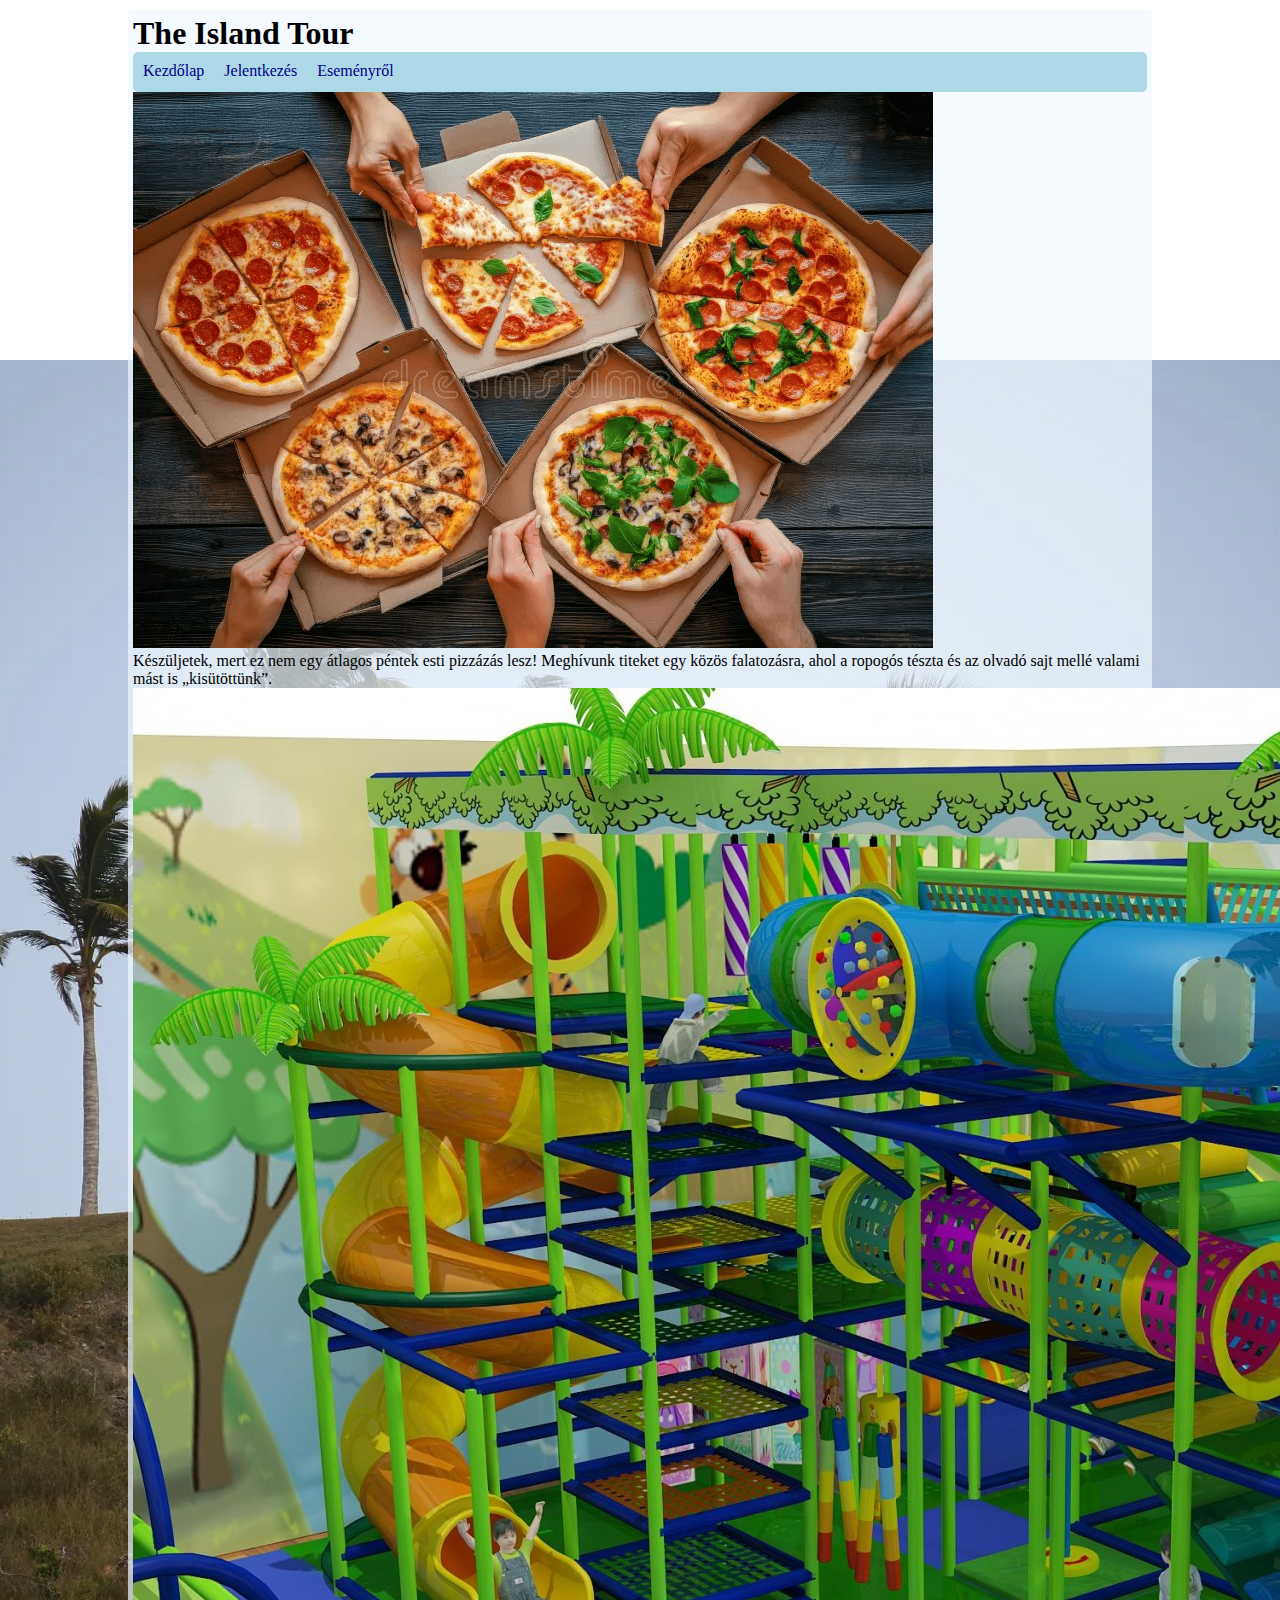
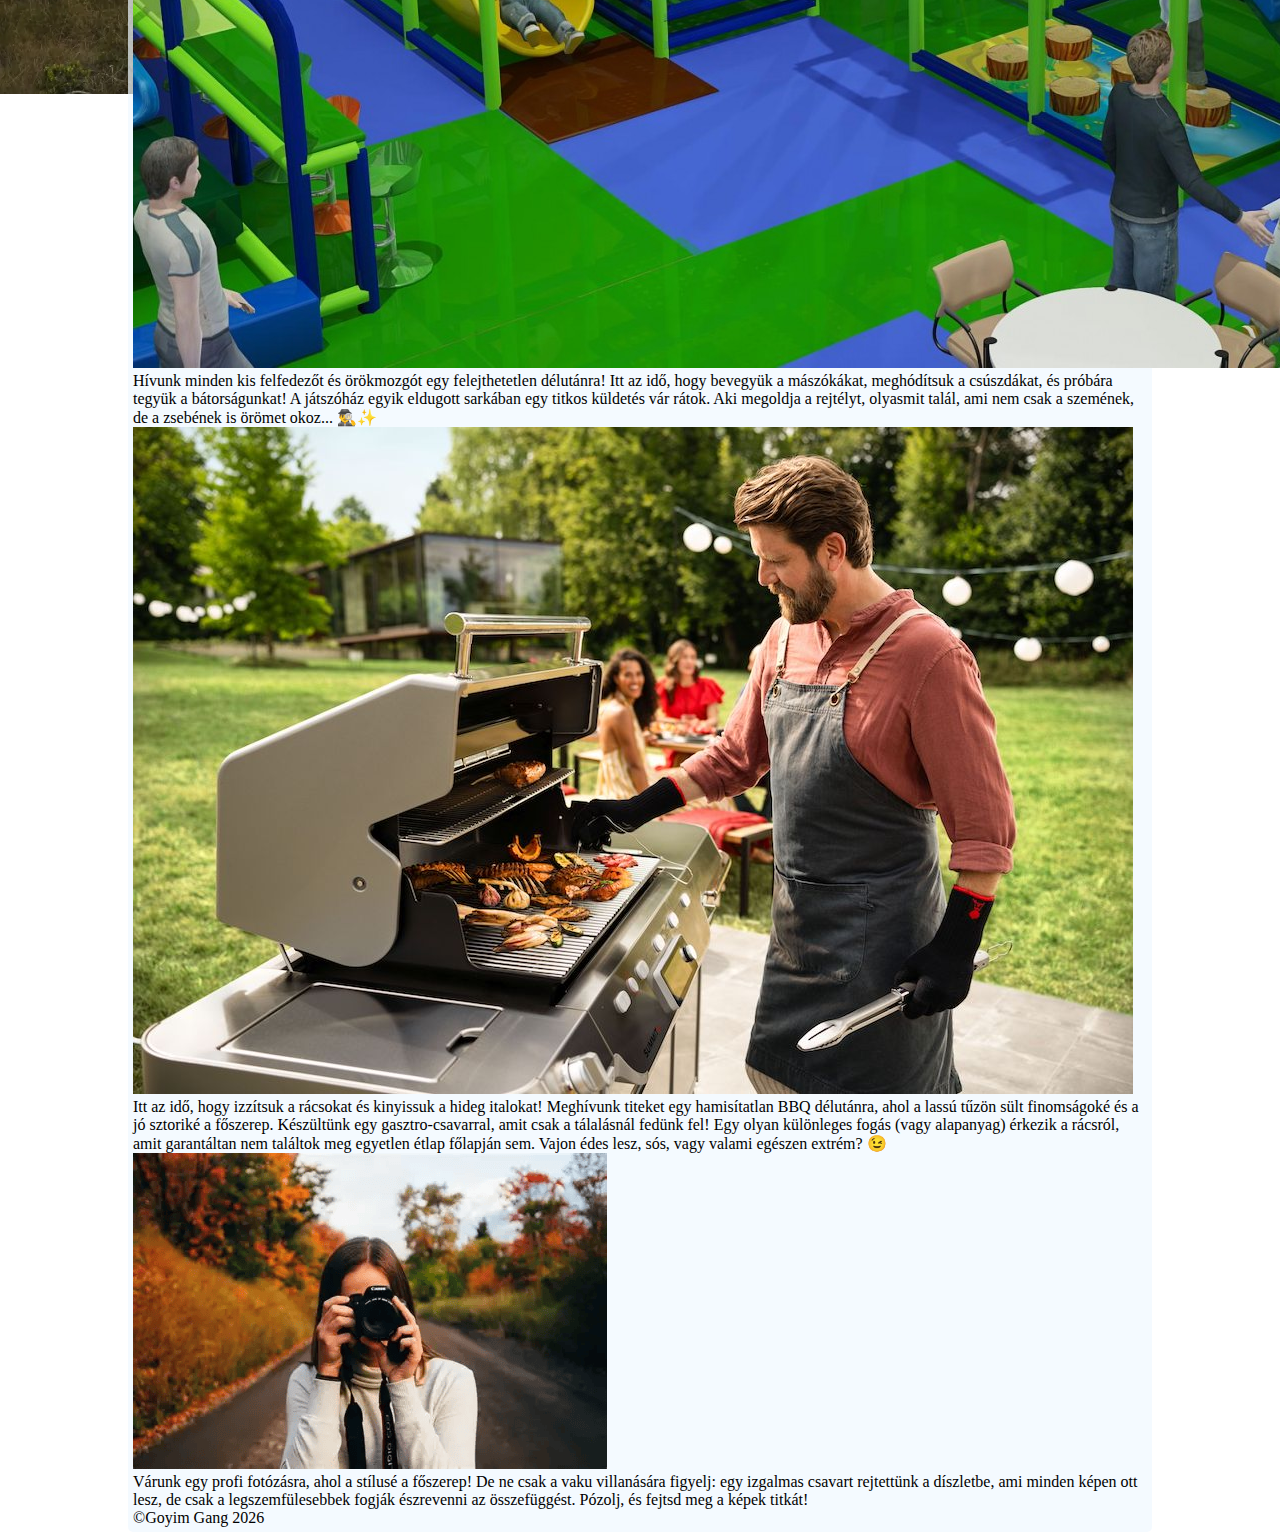
<file: index.html>
<!DOCTYPE html>
<html lang="hu-HU">
<head>
    <meta charset="UTF-8">
    <meta name="viewport" content="width=device-width, initial-scale=1.0">
    <link rel="stylesheet" href="formazasok.css">
    <link rel="stylesheet" href="elrendezes.css">
    <link rel="stylesheet" href="navigacio.css">
    <title>Island Tour</title>
</head>
<body>
    <main>
        <header><h1>The Island Tour</h1></header>
        <nav>
            <a href="#">Kezdőlap</a>
            <a href="urlap.html">Jelentkezés</a>
            <a href="esemeny.html">Eseményről</a>
        </nav>
        <article>
            <div class="program-box">
                <img class="program-img" src="kepek/pizza-party.png" alt="">
                <p>Készüljetek, mert ez nem egy átlagos péntek esti pizzázás lesz! Meghívunk titeket egy közös falatozásra, ahol a ropogós tészta és az olvadó sajt mellé valami mást is „kisütöttünk”.</p>
            </div>
            <div class="program-box">
                <img class="program-img" src="kepek/kids.jpg" alt="">
                <p>Hívunk minden kis felfedezőt és örökmozgót egy felejthetetlen délutánra! Itt az idő, hogy bevegyük a mászókákat, meghódítsuk a csúszdákat, és próbára tegyük a bátorságunkat! A játszóház egyik eldugott sarkában egy titkos küldetés vár rátok. Aki megoldja a rejtélyt, olyasmit talál, ami nem csak a szemének, de a zsebének is örömet okoz... 🕵️‍♂️✨</p>
            </div>
            <div class="program-box">
                <img class="program-img" src="kepek/bbq.jpg" alt="">
                <p>Itt az idő, hogy izzítsuk a rácsokat és kinyissuk a hideg italokat! Meghívunk titeket egy hamisítatlan BBQ délutánra, ahol a lassú tűzön sült finomságoké és a jó sztoriké a főszerep. Készültünk egy gasztro-csavarral, amit csak a tálalásnál fedünk fel! Egy olyan különleges fogás (vagy alapanyag) érkezik a rácsról, amit garantáltan nem találtok meg egyetlen étlap főlapján sem. Vajon édes lesz, sós, vagy valami egészen extrém? 😉</p>
            </div>
            <div class="program-box">
                <img class="program-img" src="kepek/photoshoot.png" alt="">
                <p>Várunk egy profi fotózásra, ahol a stílusé a főszerep! De ne csak a vaku villanására figyelj: egy izgalmas csavart rejtettünk a díszletbe, ami minden képen ott lesz, de csak a legszemfülesebbek fogják észrevenni az összefüggést. Pózolj, és fejtsd meg a képek titkát!</p>
            </div>
        </article>
        <footer>&copy;Goyim Gang 2026</footer>
    </main>
</body>
</html>
</file>
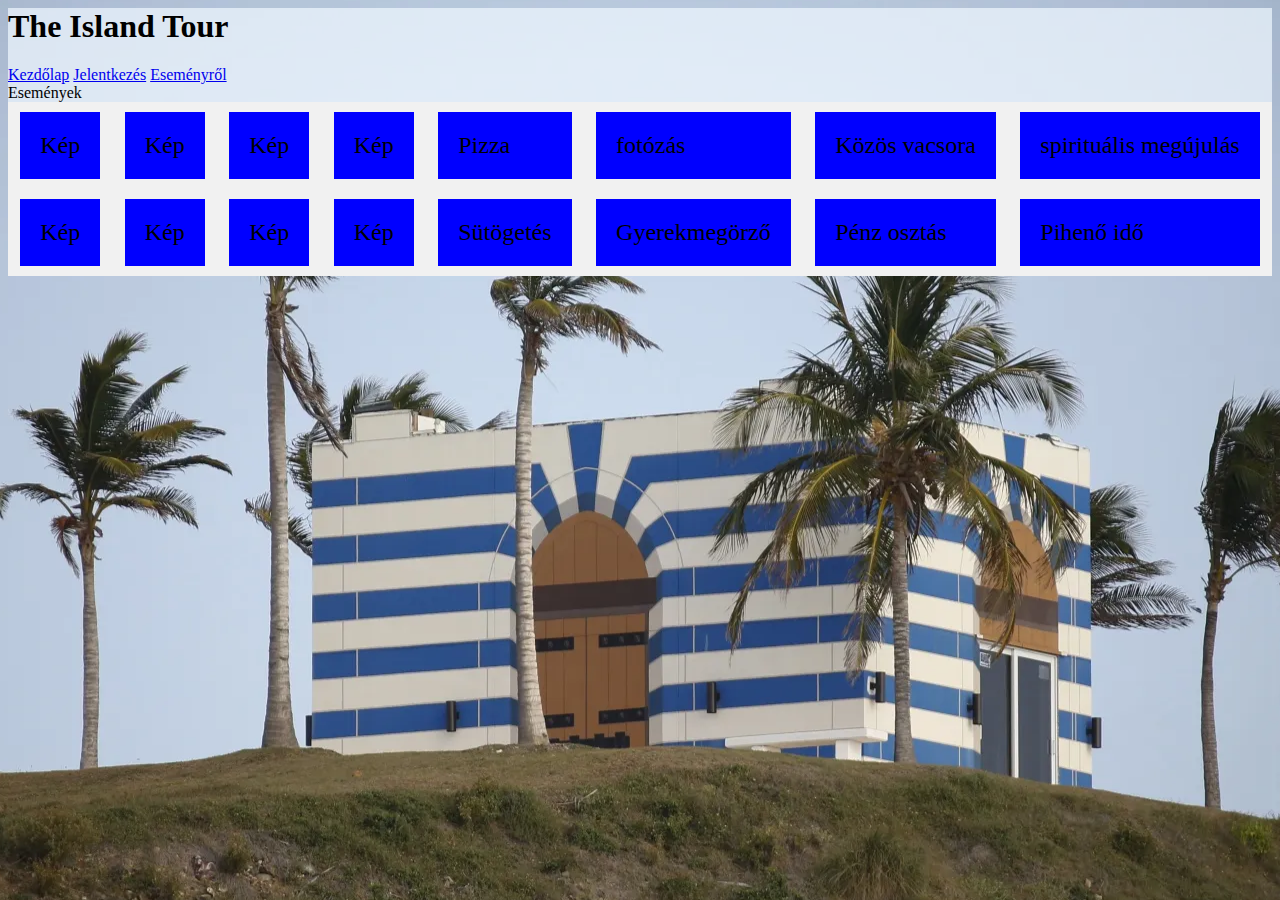
<file: esemeny.html>
<html lang="en">
<head>
    <meta charset="UTF-8">
    <meta name="viewport" content="width=device-width, initial-scale=1.0">
    <title>Document</title>
    <link rel="stylesheet" href="esemeny.css">
    <link rel="stylesheet" href="formazasok.css">
</head>
<body>
    <main>
        <header><h1>The Island Tour</h1></header>
        <nav>
            <a href="index.html">Kezdőlap</a>
            <a href="urlap.html">Jelentkezés</a>
            <a href="esemeny.html">Eseményről</a>
        </nav>

        <article> Események</article>

        <div class="flex-container">
            <div class="flex-items">Kép</div>
            <div class="flex-items">Kép</div>
            <div class="flex-items">Kép</div>
            <div class="flex-items">Kép</div>
            <div class="flex-items">Kép</div>
            <div class="flex-items">Kép</div>
            <div class="flex-items">Kép</div>
            <div class="flex-items">Kép</div>
            <div class="flex-items">Pizza</div>
            <div class="flex-items">Sütögetés</div>
            <div class="flex-items">fotózás</div>
            <div class="flex-items">Gyerekmegörző</div>
            <div class="flex-items">Közös vacsora</div>
            <div class="flex-items">Pénz osztás</div>
            <div class="flex-items">spirituális megújulás</div>
            <div class="flex-items">Pihenő idő</div>
        </div>

        <aside></aside>
        <footer></footer>
    </main>
</body>
</html>
</file>
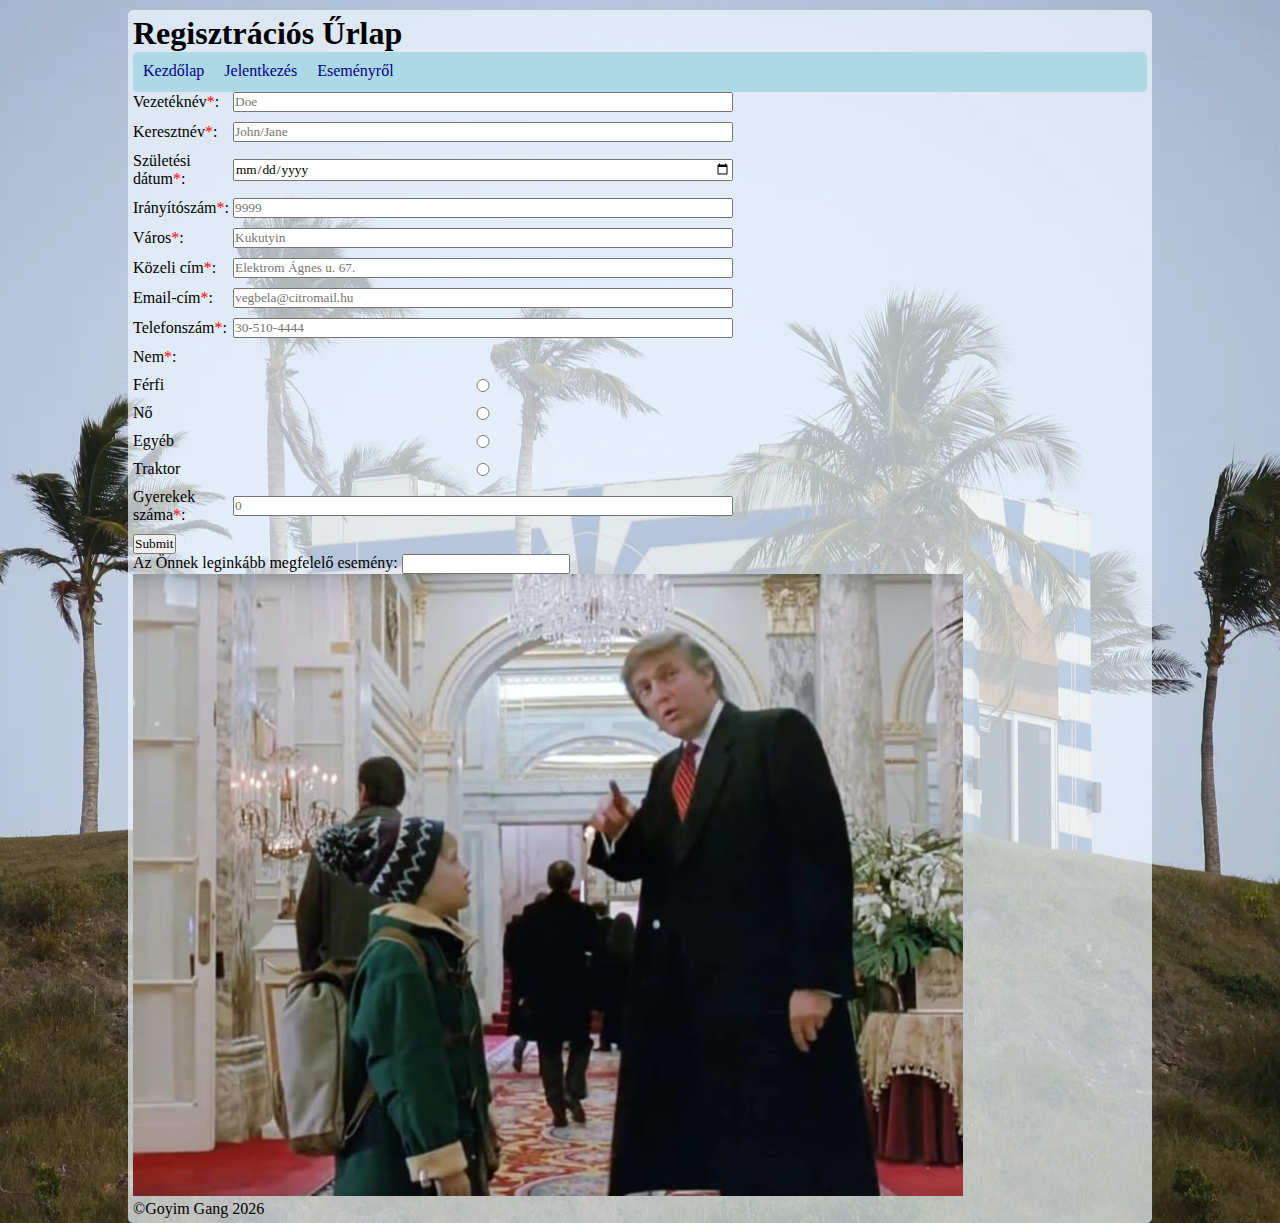
<file: urlap.html>
<!DOCTYPE html>
<html lang="hu-HU">
<head>
    <meta charset="UTF-8">
    <meta name="viewport" content="width=device-width, initial-scale=1.0">
    <title>Regisztráció</title>
    <link rel="stylesheet" href="urlap.css">
    <link rel="stylesheet" href="formazasok.css">
    <link rel="stylesheet" href="elrendezes.css">
    <link rel="stylesheet" href="navigacio.css">
</head>
<body>
    <main>
        <header>
            <h1>Regisztrációs Űrlap</h1>
        </header>
            <article>
            <nav>
                <a href="index.html">Kezdőlap</a>
                <a href="#">Jelentkezés</a>
                <a href="esemeny.html">Eseményről</a>
            </nav>
            <div class="form">
                <form action="#" method="POST">
                    <div>
                        <label for="vnev" id="vnev" name="vnev">Vezetéknév<span style="color: red;">*</span>: </label>
                            <input type="text" id="vnev" placeholder="Doe" required>
                    </div>
                    <div>
                        <label for="knev" id="knev" name="knev">Keresztnév<span style="color: red;">*</span>: </label>
                            <input type="text" id="knev" placeholder="John/Jane" required>
                    </div>
                    <div>
                        <label for="kor" id="kor" name="kor">Születési dátum<span style="color: red;">*</span>: </label>
                            <input type="date" name="kor" id="kor" required>
                    </div>
                    <div>
                        <label for="irany" id="irany" name="irany">Irányítószám<span style="color: red;">*</span>: </label>
                            <input type="number" id="irany" name="irany" placeholder="9999" required>
                    </div>
                    <div>
                        <label for="varos" id="varos" name="varos">Város<span style="color: red;">*</span>: </label>
                            <input type="text" id="varos" name="varos" placeholder="Kukutyin" required>
                    </div>
                    <div>
                        <label for="kozel" id="kozel" name="kozel">Közeli cím<span style="color: red;">*</span>: </label>
                            <input type="text" id="kozel" name="kozel" placeholder="Elektrom Ágnes u. 67." required>
                    </div>
                    <div>
                        <label for="email" id="email" name="email">Email-cím<span style="color: red;">*</span>: </label>
                            <input type="email" name="email" id="email" placeholder="vegbela@citromail.hu" required>
                    </div>
                    <div>
                        <label for="tszam" id="tszam" name="tszam">Telefonszám<span style="color: red;">*</span>: </label>
                            <input type="tel" name="tszam" id="tszam" placeholder="30-510-4444" required>
                    </div>
                    <div>
                        <label for="nem" id="nem" name="nem">Nem<span style="color: red;">*</span>: </label>
                    </div>
                    <div>
                        <label for="nem" id="nem" name="nem">Férfi</label>
                            <input type="radio" id="nem" name="nem" value="Férfi">
                    </div>
                    <div>
                        <label for="nem" id="nem" name="nem">Nő</label>
                            <input type="radio" id="nem" name="nem" value="Nő">
                    </div>
                    <div>
                        <label for="nem" id="nem" name="nem">Egyéb</label>
                            <input type="radio" id="nem" name="nem" value="Egyéb">
                    </div>
                    <div>
                        <label for="nem" id="nem" name="nem">Traktor</label>
                            <input type="radio" id="nem" name="nem" value="Traktor">
                    </div>
                    <div>
                        <label for="gyerekek">Gyerekek száma<span style="color: red;">*</span>: </label>
                            <input type="number" id="gyerekek" name="gyerekek" placeholder="0" min=0 required>
                    </div>
            </div>
                <div>
                    <input type="submit" name="Küldés" id="kuldes">
                </div>
                <div>
                    <label for="eredmeny">Az Önnek leginkább megfelelő esemény: </label>
                        <input type="text" id="eredmeny" name="eredmeny" readonly>
                </div>
            </form>
        </article>
        <aside><img src="kepek/trump.jpg" alt="Imightbeapdf.com"></aside>
        <footer>&copy;Goyim Gang 2026</footer>
    </main>
</body>
</html>
</file>
<file: formazasok.css>
*{
    font-family: cursive;
}

body{
    background-image: url(kepek/island-bg.png);
    background-size: fill;
    background-repeat: no-repeat;
    background-position: 50% 20%;
    background-attachment: scroll;
}

main{
    background-color: rgba(240, 248, 255, 0.7);
}
</file>
<file: elrendezes.css>
*{
    box-sizing: border-box;
    margin: 0;
    padding: 0;
}

main{
    width: 80%;
    margin: auto;
    padding: 5px;
    border-radius: 5px;
    margin-top: 10px;
}
</file>
<file: navigacio.css>
nav{
    display: flex;
    background-color: lightblue;
    border-radius: 5px;
    height: 40px;
}

a{
    text-decoration: none;
    color: darkblue;
    padding: 10px;
    border-radius: 5px;
}

a:visited{
    color: darkblue;
}

a:hover{
    background-color: darkblue;
    color: white;
}
</file>
<file: esemeny.css>
.flex-container {
  display: flex;
  flex-direction: column;
  flex-wrap: wrap;
  justify-content: center;
  align-items: stretch;
  align-content: space-around;
  max-height: 230px;
  background-color: #f1f1f1;
}

.flex-items:nth-child(1) {
    display: block;
    flex-grow: 0;
    flex-shrink: 1;
    flex-basis: auto;
    align-self: auto;
    order: 0;
    background-color: blue;
    margin: 10px;
    padding: 20px;
    font-size: 24px;
}

.flex-items:nth-child(2) {
    display: block;
    flex-grow: 0;
    flex-shrink: 1;
    flex-basis: auto;
    align-self: auto;
    order: 0;
    background-color: blue;
    margin: 10px;
    padding: 20px;
    font-size: 24px;
}

.flex-items:nth-child(3) {
    display: block;
    flex-grow: 0;
    flex-shrink: 1;
    flex-basis: auto;
    align-self: auto;
    order: 0;
    background-color: blue;
    margin: 10px;
    padding: 20px;
    font-size: 24px;
}

.flex-items:nth-child(4) {
    display: block;
    flex-grow: 0;
    flex-shrink: 1;
    flex-basis: auto;
    align-self: auto;
    order: 0;
    background-color: blue;
    margin: 10px;
    padding: 20px;
    font-size: 24px;
}

.flex-items:nth-child(5) {
    display: block;
    flex-grow: 0;
    flex-shrink: 1;
    flex-basis: auto;
    align-self: auto;
    order: 0;
    background-color: blue;
    margin: 10px;
    padding: 20px;
    font-size: 24px;
}

.flex-items:nth-child(6) {
    display: block;
    flex-grow: 0;
    flex-shrink: 1;
    flex-basis: auto;
    align-self: auto;
    order: 0;
    background-color: blue;
    margin: 10px;
    padding: 20px;
    font-size: 24px;
}

.flex-items:nth-child(7) {
    display: block;
    flex-grow: 0;
    flex-shrink: 1;
    flex-basis: auto;
    align-self: auto;
    order: 0;
    background-color: blue;
    margin: 10px;
    padding: 20px;
    font-size: 24px;
}

.flex-items:nth-child(8) {
    display: block;
    flex-grow: 0;
    flex-shrink: 1;
    flex-basis: auto;
    align-self: auto;
    order: 0;
    background-color: blue;
    margin: 10px;
    padding: 20px;
    font-size: 24px;
}

.flex-items:nth-child(9) {
    display: block;
    flex-grow: 0;
    flex-shrink: 1;
    flex-basis: auto;
    align-self: auto;
    order: 0;
    background-color: blue;
    margin: 10px;
    padding: 20px;
    font-size: 24px;
}

.flex-items:nth-child(10) {
    display: block;
    flex-grow: 0;
    flex-shrink: 1;
    flex-basis: auto;
    align-self: auto;
    order: 0;
    background-color: blue;
    margin: 10px;
    padding: 20px;
    font-size: 24px;
}

.flex-items:nth-child(11) {
    display: block;
    flex-grow: 0;
    flex-shrink: 1;
    flex-basis: auto;
    align-self: auto;
    order: 0;
    background-color: blue;
    margin: 10px;
    padding: 20px;
    font-size: 24px;
}

.flex-items:nth-child(12) {
    display: block;
    flex-grow: 0;
    flex-shrink: 1;
    flex-basis: auto;
    align-self: auto;
    order: 0;
    background-color: blue;
    margin: 10px;
    padding: 20px;
    font-size: 24px;
}

.flex-items:nth-child(13) {
    display: block;
    flex-grow: 0;
    flex-shrink: 1;
    flex-basis: auto;
    align-self: auto;
    order: 0;
    background-color: blue;
    margin: 10px;
    padding: 20px;
    font-size: 24px;
}

.flex-items:nth-child(14) {
    display: block;
    flex-grow: 0;
    flex-shrink: 1;
    flex-basis: auto;
    align-self: auto;
    order: 0;
    background-color: blue;
    margin: 10px;
    padding: 20px;
    font-size: 24px;
}

.flex-items:nth-child(15) {
    display: block;
    flex-grow: 0;
    flex-shrink: 1;
    flex-basis: auto;
    align-self: auto;
    order: 0;
    background-color: blue;
    margin: 10px;
    padding: 20px;
    font-size: 24px;
}

.flex-items:nth-child(16) {
    display: block;
    flex-grow: 0;
    flex-shrink: 1;
    flex-basis: auto;
    align-self: auto;
    order: 0;
    background-color: blue;
    margin: 10px;
    padding: 20px;
    font-size: 24px;
}
</file>
<file: urlap.css>
body{
    background-image: url(kepek/island-bg.png);
    background-size: fill;
    background-repeat: no-repeat;
    background-position: top;
    background-attachment: scroll;
}

main{
    width: 80%;
    margin: auto;
    background-color: rgba(240, 248, 255, 0.7);
}

form{
    max-width: 600px;
}

form div{
    display: flex;
    align-items: center;
    margin-bottom: 10px;
}

form label{
    width: 100px;       
}

form input{
    flex: 1;            
    box-sizing: border-box;
}
</file>
